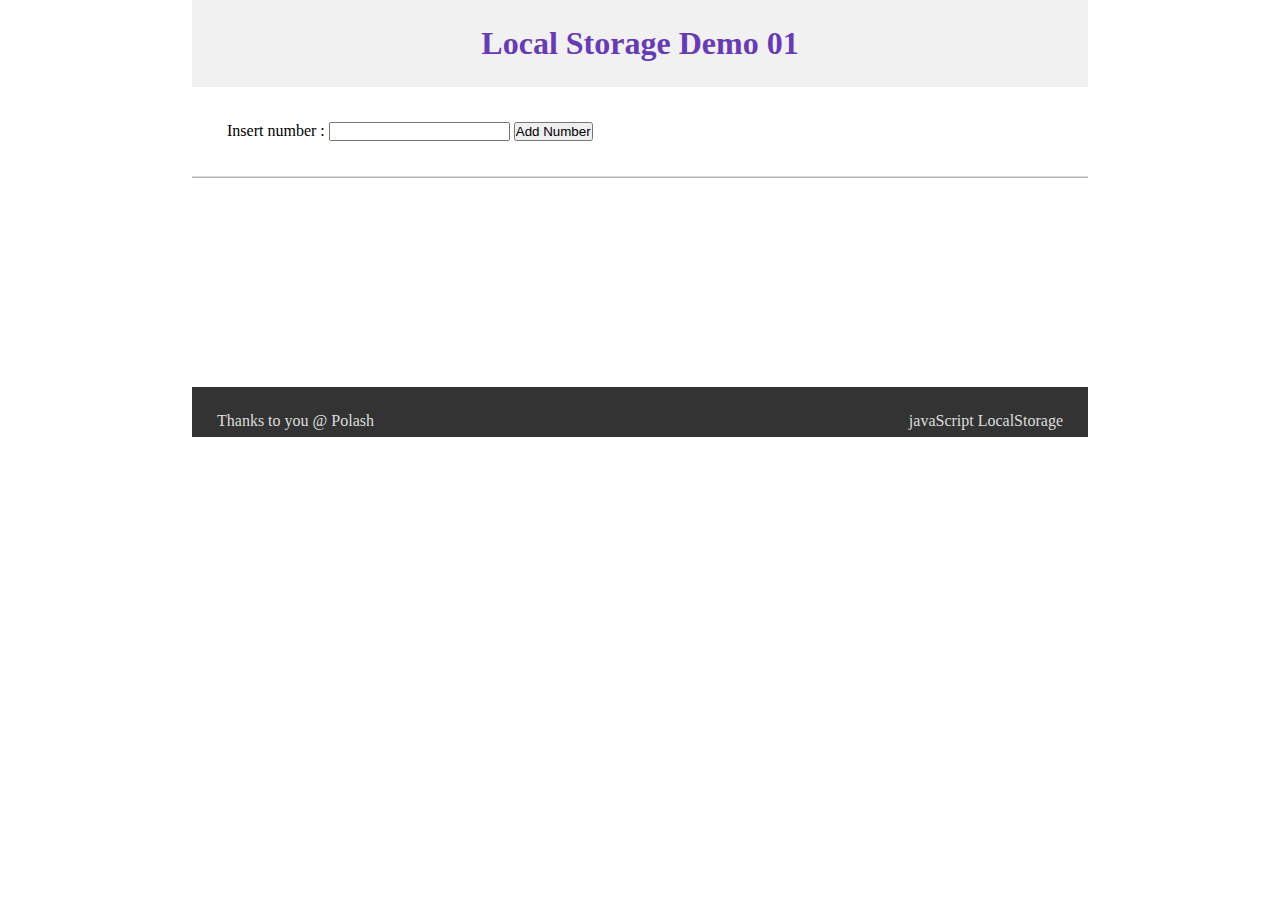
<file: javaScriptMiniProject/index.html>
<!doctype html>
<html class="no-js" lang="en">

<head>
  <meta charset="utf-8">
  <meta http-equiv="x-ua-compatible" content="ie=edge">
  <title>Local Storage Demo</title>
  <meta name="Hasan Hira" content="UI & UX designer">
  <meta name="viewport" content="width=device-width, initial-scale=1, shrink-to-fit=no">
  <!-- in png or .ico format 16px X 16px or 32px X 32px or 72px X 72px -->
  <link rel="apple-touch-icon" href="assets/img/hB.png">
  <!-- Place favicon.ico in the root directory -->
  <link rel="shortcut icon" type="image/x-icon" href="assets/img/hB.png">
  <link rel="stylesheet" href="style.css">
</head>

<body>

  <div class="container">
    <header>
      <h1>Local Storage Demo 01</h1>
    </header>
    <main>
      <div class="input-area">
        <!-- <form> -->
        <div class="form-box">
          <label>Insert number :</label>
          <input type="text" id="number">
          <button id="add">Add Number</button>
        </div>
        <!-- </form> -->
      </div>
      <div class="divider"></div>
      <div class="output-area">
        <div id="num_list">
<!--           <ul>
            <li>1254</li>
            <li>3265</li>
            <li>1258</li>
            <li>1112</li>
          </ul> -->
        </div>
      </div>
    </main>
    <footer>
      <p>Thanks to you &#64; Polash</p>
      <p>javaScript LocalStorage</p>
    </footer>
  </div>


  <script src="script.js"></script>

</body>

</html>
</file>
<file: javaScriptMiniProject/style.css>
* {
	margin: 0px;
	padding: 0px;
	list-style: none;
	outline: none;
}
body{
	width: 100%;
	height: auto;
}
.container {
	width: 70%;
	margin: auto;
}
header {
	text-align: center;
	background: #f1f1f1;
	padding: 25px;
}
header h1 {
	color: #673AB7;
}
/* ************************************** */
/* main area */
main {
	min-height: 300px;
}
.divider {
	width: 100%;
	border-top: 1px solid #ddd;
	border-bottom: 1px solid #b3b3b3;
}
.input-area {
	padding: 35px;
}
.output-area {
	padding: 35px;
}
#num_list {}
#num_list ul {}
#num_list ul li {
	font-size: 16px;
	color: #0400ff;
	font-weight: 400;
	padding: 5px 2px;
	border-bottom: 1px solid #e6e6e6;
}
/* **************************************** */
footer {
	padding: 25px;
	background: #333;
}
footer p {
	color: #ddd;
	float: left;
}
footer p:last-child {
	color: #ddd;
	float: right;
}
</file>
